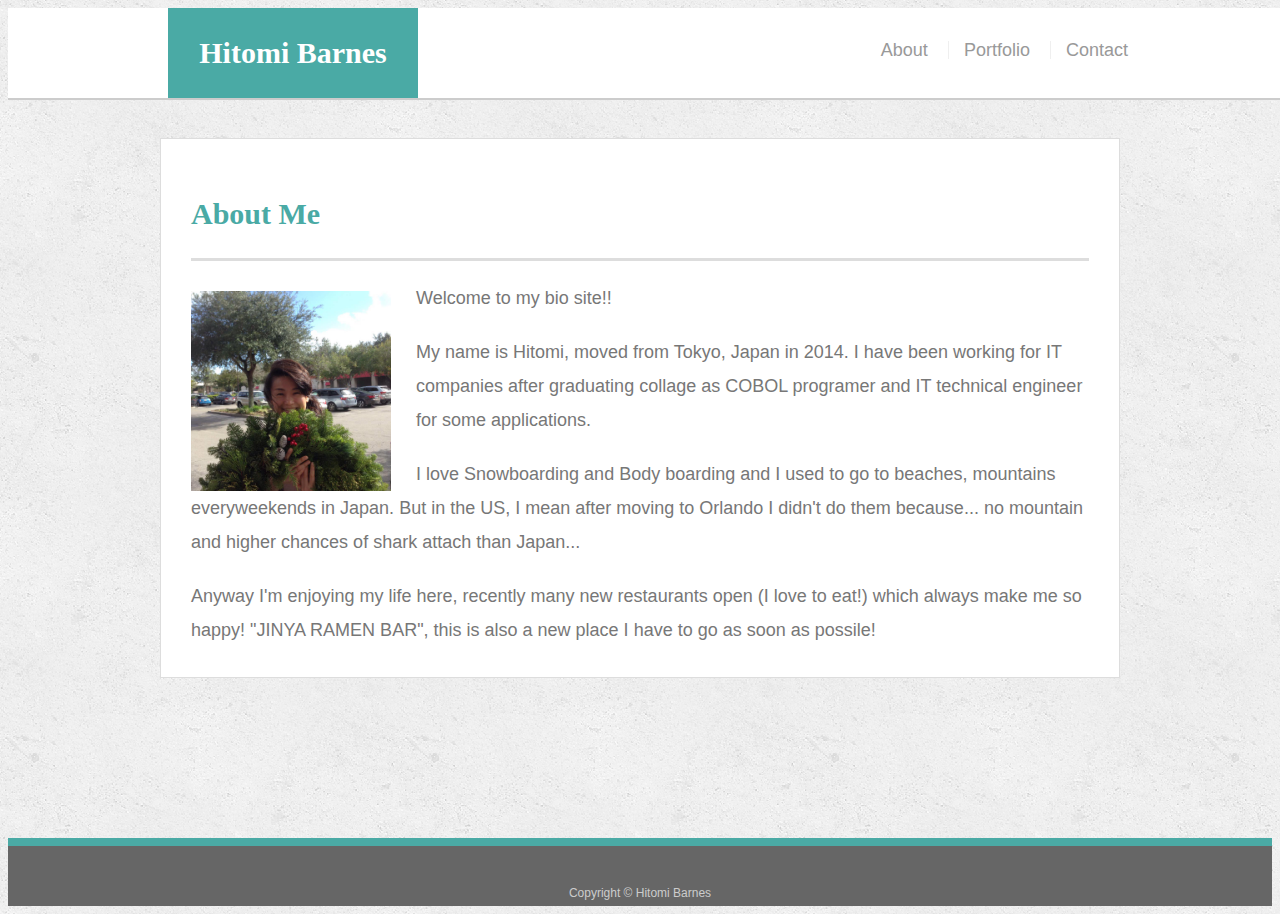
<file: index.html>
<!doctype html>
<html lang="en-us">

<head>
  <meta charset="UTF-8">
  <!--Responsive Mobile Meta Tag-->
  <meta name="viewport" content="width=device-width, initial-scale=1, shrink-to-fit=no">
  <title>About | Hitomi</title>
  <link rel="stylesheet" type="text/css" href="assets/css/style.css">
  <link rel="stylesheet" href="https://stackpath.bootstrapcdn.com/bootstrap/4.1.3/css/bootstrap.min.css" integrity="sha384-MCw98/SFnGE8fJT3GXwEOngsV7Zt27NXFoaoApmYm81iuXoPkFOJwJ8ERdknLPMO" crossorigin="anonymous">
</head>

<body>

  <header id="masthead">
    <div class="container">
      <a href="index.html" id="logo">Hitomi Barnes</a>
      <nav>
        <a href="index.html">About</a>
        <a href="portfolio.html">Portfolio</a>
        <a href="contact.html">Contact</a>
      </nav>
    </div>
  </header>

  <div id="main-container" class="container">
    <section class="main-section">
      <h1>About Me</h1>

      <img src="assets/images/me.jpg" class="auth-image" alt="Hitomi">

        <p>Welcome to my bio site!! </p>
	    <p>My name is Hitomi, moved from Tokyo, Japan in 2014. 
           I have been working for IT companies after graduating collage as COBOL programer and IT technical engineer for some applications. </p>
		<p>I love Snowboarding and Body boarding and I used to go to beaches, mountains everyweekends in Japan. 
			But in the US, I mean after moving to Orlando I didn't do them because... no mountain and higher chances of shark attach than Japan...</p>
		<p>Anyway I'm enjoying my life here, recently many new restaurants open (I love to eat!) which always make me so happy! 
            "JINYA RAMEN BAR", this is also a new place I have to go as soon as possile!</p>
            
    </section>

  </div>

  <footer>
    <div class="container">
      Copyright &copy Hitomi Barnes 
    </div>
  </footer>
</body>

</html>
</file>
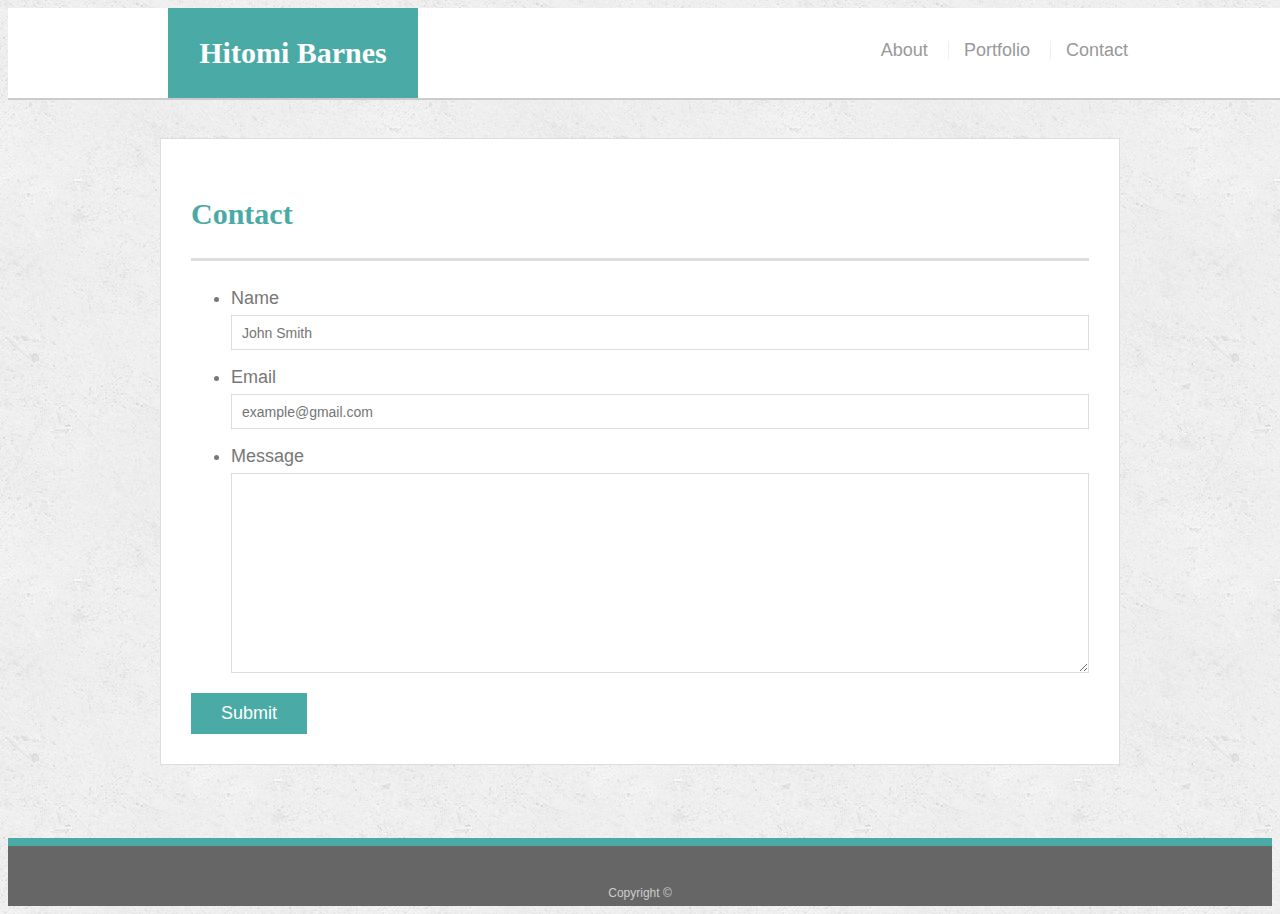
<file: contact.html>
<!doctype html>
<html lang="en-us">

<head>
  <meta charset="UTF-8">
  <!--Responsive Mobile Meta Tag-->
  <meta name="viewport" content="width=device-width, initial-scale=1, shrink-to-fit=no">
  <title>Contact | Hitomi</title>
  <link rel="stylesheet" type="text/css" href="assets/css/style.css">
  <link rel="stylesheet" href="https://stackpath.bootstrapcdn.com/bootstrap/4.1.3/css/bootstrap.min.css" integrity="sha384-MCw98/SFnGE8fJT3GXwEOngsV7Zt27NXFoaoApmYm81iuXoPkFOJwJ8ERdknLPMO" crossorigin="anonymous">
</head>

<body>

  <header id="masthead">
    <div class="container">
      <a href="index.html" id="logo">Hitomi Barnes</a>
      <nav>
        <a href="index.html">About</a>
        <a href="portfolio.html">Portfolio</a>
        <a href="contact.html">Contact</a>
      </nav>
    </div>
  </header>

  <div id="main-container" class="container">
    <section class="main-section">
      <h1>Contact</h1>

      <form id="contact-form">
        <ul>
          <li>
            <label for="name">Name</label>
            <input type="text" id="name" name="name" placeholder="John Smith" required="required">
          </li>
          <li>
            <label for="email">Email</label>
            <input type="email" id="email" name="email" placeholder="example@gmail.com" required="required">
          </li>
          <li>
            <label for="message">Message</label>
            <textarea id="message" name="message" required="required"></textarea>
          </li>
        </ul>
        <input type="submit">
      </form>

    </section>

  </div>

  <footer>
    <div class="container">
      Copyright &copy; 
    </div>
  </footer>
</body>

</html>
</file>
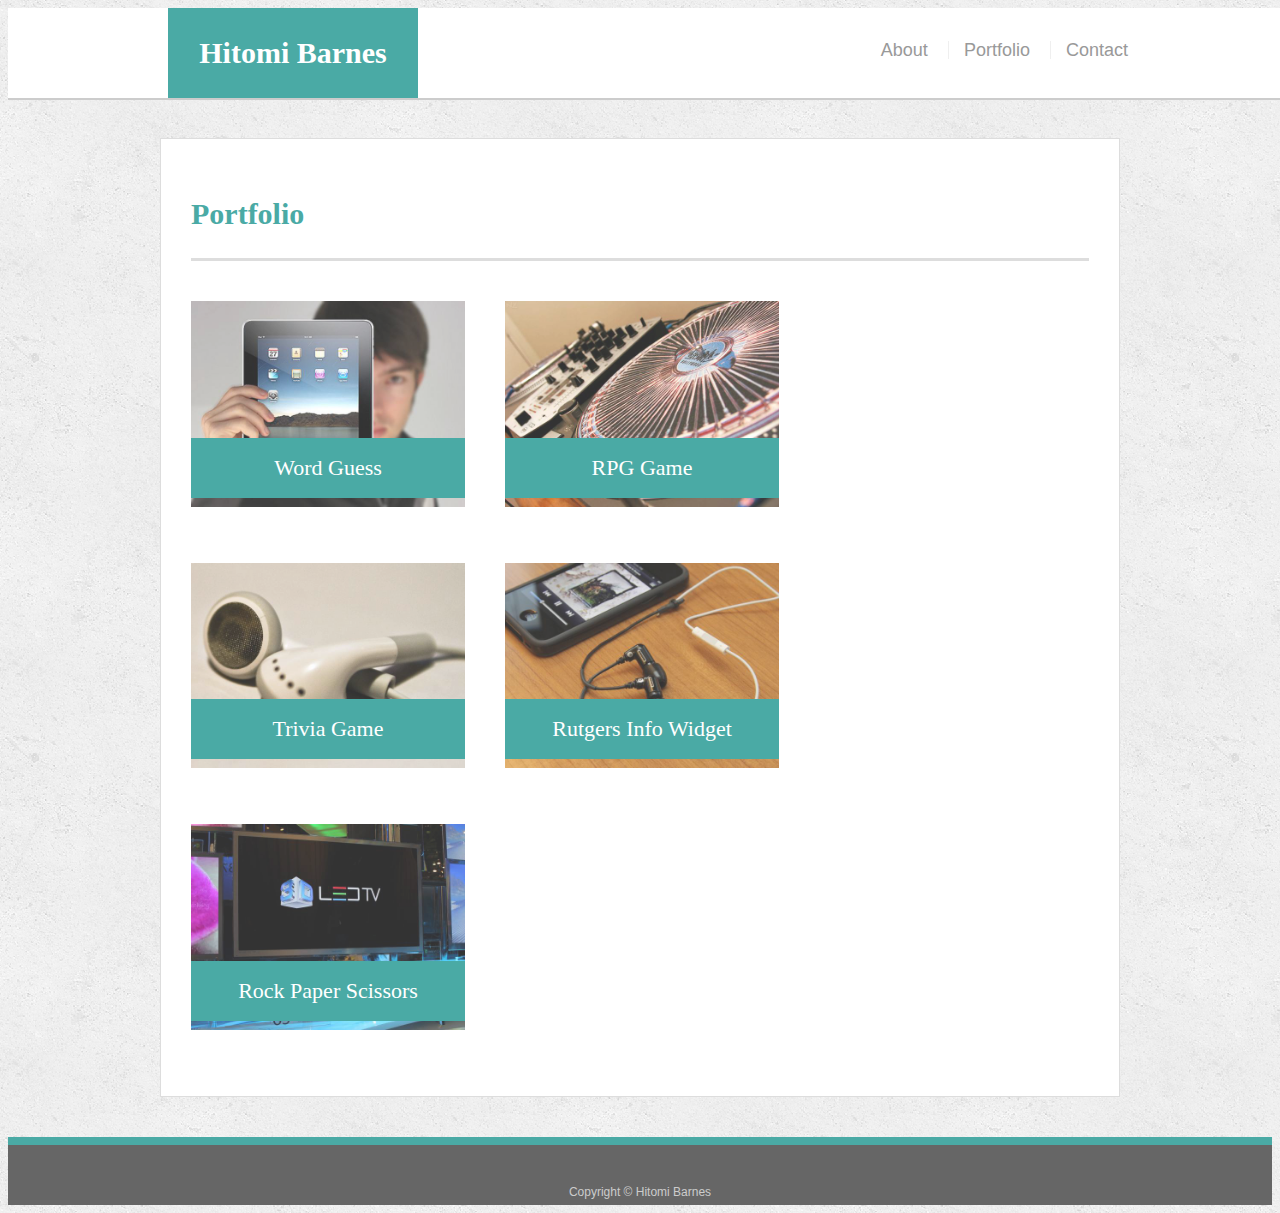
<file: portfolio.html>
<!doctype html>
<html lang="en-us">

<head>
  <meta charset="UTF-8">
  <!--Responsive Mobile Meta Tag-->
  <meta name="viewport" content="width=device-width, initial-scale=1, shrink-to-fit=no">
  <title>Portfolio | Hitomi</title>
  <link rel="stylesheet" type="text/css" href="assets/css/style.css">
  <link rel="stylesheet" href="https://stackpath.bootstrapcdn.com/bootstrap/4.1.3/css/bootstrap.min.css" integrity="sha384-MCw98/SFnGE8fJT3GXwEOngsV7Zt27NXFoaoApmYm81iuXoPkFOJwJ8ERdknLPMO" crossorigin="anonymous">
</head>

<body>

  <header id="masthead">
    <div class="container">
      <a href="index.html" id="logo">Hitomi Barnes</a>
      <nav>
        <a href="index.html">About</a>
        <a href="portfolio.html">Portfolio</a>
        <a href="contact.html">Contact</a>
      </nav>
    </div>
  </header>

  <div id="main-container" class="container">
    <section class="main-section">
      <h1>Portfolio</h1>

      <div class="work">
        <img src="assets/images/technics-q-c-640-480-1.jpg" alt="Word Guess">
        <h3>Word Guess</h3>
      </div>

      <div class="work">
        <img src="assets/images/technics-q-c-640-480-2.jpg" alt="RPG Game">
        <h3>RPG Game</h3>
      </div>

      <div class="work">
        <img src="assets/images/technics-q-c-640-480-5.jpg" alt="Trivia Game">
        <h3>Trivia Game</h3>
      </div>

      <div class="work">
        <img src="assets/images/technics-q-c-640-480-7.jpg" alt="Rutgers Info Widget">
        <h3>Rutgers Info Widget</h3>
      </div>

      <div class="work">
        <img src="assets/images/technics-q-c-640-480-9.jpg" alt="Rock Paper Scissors">
        <h3>Rock Paper Scissors</h3>
      </div>

    </section>

  </div>

  <footer>
    <div class="container">
      Copyright &copy Hitomi Barnes 
    </div>
  </footer>
</body>

</html>
</file>
<file: assets/css/style.css>
body {
  font-family: Arial, "Helvetica Neue", Helvetica, sans-serif;
  font-size: 18px;
  line-height: 34px;
  color: #777;
  background: url("../images/concrete_seamless.png");
}

* {
  box-sizing: border-box;
}

/* general */

.container {
  width: 100%;
  max-width: 960px;
  margin: 0 auto;
  clear: both;
}

h1,
h2,
h3,
p {
  margin-bottom: 20px;
}

p:last-child {
  margin-bottom: 0;
}

h1,
h2,
h3 {
  font-family: Georgia, Times, "Times New Roman", serif;
  font-weight: 700;
  color: #4aaaa5;
}

h1 {
  padding-bottom: 20px;
  font-size: 30px;
  line-height: 49px;
  border-bottom: 3px solid #ddd;
}

h2,
h3 {
  font-size: 22px;
}

/* header */

#masthead {
  position: fixed;
  z-index: 99;
  width: 100%;
  margin: 0 0 30px;
  overflow: auto;
  color: #fff;
  background: #fff;
  border-bottom: 2px solid #ccc;
}

#logo {
  float: left;
  width: 250px;
  height: 90px;
  font-family: Georgia, Times, "Times New Roman", serif;
  font-size: 30px;
  font-weight: 700;
  line-height: 90px;
  color: #fff;
  text-align: center;
  text-decoration: none;
  background: #4aaaa5;
}

nav {
  float: right;
  margin-top: 25px;
}

nav a {
  display: inline-block;
  padding-left: 15px;
  margin-left: 15px;
  line-height: 18px;
  color: #999;
  text-decoration: none;
  border-left: 1px solid #efefef;
}

nav a:first-child {
  border-left: 0 none;
}

/* footer */

footer {
  padding: 30px 0;
  clear: both;
  font-size: 12px;
  color: #fff;
  color: #ccc;
  text-align: center;
  background: #666;
  border-top: 8px solid #4aaaa5;
  height: 50px;
}

h3, h2 {
  padding-bottom: 20px;
  margin-bottom: 15px;
  line-height: 22px;
  border-bottom: 2px solid #eee;
}

/* main */

#main-container {
  padding-top: 130px;
  min-height: calc(100vh - 70px);
}

.main-section {
  float: left;
  width: 100%;
  max-width: 960px;
  padding: 30px;
  margin: 0 0 40px;
  background: #fff;
  border: 1px solid #ddd;
}

/* portfolio page */

.work {
  position: relative;
  float: left;
  width: 274px;
  margin: 20px 0 25px;
  overflow: auto;
}

.work:nth-child(even) {
  margin-right: 40px;
}

.work img {
  width: 100%;
  border: 0 none;
  opacity: 0.8;
}

.work h3 {
  position: absolute;
  bottom: 20px;
  width: 100%;
  padding: 15px;
  margin-bottom: 0;
  font-weight: 300;
  line-height: 30px;
  color: #fff;
  text-align: center;
  background: #4aaaa5;
  border-bottom: 0;
}

.auth-image {
  float: left;
  width: 200px;
  height: auto;
  margin-top: 10px;
  margin-right: 25px;
}

/* contact page */

#contact-form ul {
  margin-bottom: 20px;
}

#contact-form li {
  margin-bottom: 10px;
}

label,
input[type=text],
input[type=email],
textarea {
  display: block;
  width: 100%;
}

input[type=text],
input[type=email],
textarea {
  height: 35px;
  padding: 0 10px;
  font-size: 14px;
  border: 1px solid #ddd;
}

textarea {
  height: 200px;
}

input[type=submit] {
  padding: 10px 30px;
  font-size: 18px;
  color: #fff;
  cursor: pointer;
  background: #4aaaa5;
  border: 0 none;
}


/* Note; This tag didn't work in ascending order (640->768->980) */

@media screen and (max-width:980px){
  .main-section{
    background: #115a71;
  }
}

@media screen and (max-width:768px){
  .main-section{
    background: #d9534f;
  }
}

/* On screens that are 767px or less, Header loses the shape due to lack of enough space */
/* So applying the same change here as "(max-width:640px)"                               */

@media screen and (max-width: 767px) {
  body {
    background-color: blue;
  }
  #logo {
    position: static;  /* original: "float: left;" */
    width: 150px;      /* original: 250px */
    height: 90px;
    font-family: Georgia, Times, "Times New Roman", serif;
    font-size: 15px;   /* original: 30px */
    font-weight: 700;
    line-height: 90px;
    color:#fff;
    text-align: center;
    text-decoration: none;
    background: #4aaaa5;
  }

  nav {
    float: right;      /* original: "float: left;" */
    position: static;  /* added this time */
    margin-top: 25px;
  }

  nav a {
    position: static;  /* added this time */
    display: inline-block;
    padding-left: 5px; /* original: 15px */
    margin-left: 5px;  /* original: 15px */
    line-height: 18px;
    color: #999;
    text-decoration: none;
    border-left: 1px solid #efefef;
    font-size: 15px;
  }
}


/* On screens that are 640px or less, Space above main-section starts to appear.*/
/* But I didn't work on it this time                                            */

@media screen and (max-width:640px){
  .main-section{
    background: #5bc0de;
  }

  /* header */
  #masthead {
    position: relative;
    z-index: 99;
    width: 100%;
    margin: 0 0 30px;
    overflow: auto;
    color: #fff;
    background:white;
    border-bottom: 2px solid #ccc;
  }

  .container {
    width: 100%;
    max-width: 960px;
    margin: 0 auto;
    clear: both;
  }

  #logo {
    position: static;
    width: 150px;
    height: 90px;
    font-family: Georgia, Times, "Times New Roman", serif;
    font-size: 15px;
    font-weight: 700;
    line-height: 90px;
    color:#fff;
    text-align: center;
    text-decoration: none;
    background: #4aaaa5;
  }

  nav {
  float: right;
    position: static;
    margin-top: 25px;
  }

  nav a {
    position: static;
    display: inline-block;
    padding-left: 5px;
    margin-left: 5px;
    line-height: 18px;
    color: #999;
    text-decoration: none;
    border-left: 1px solid #efefef;
    font-size: 15px;
  }

}
</file>
